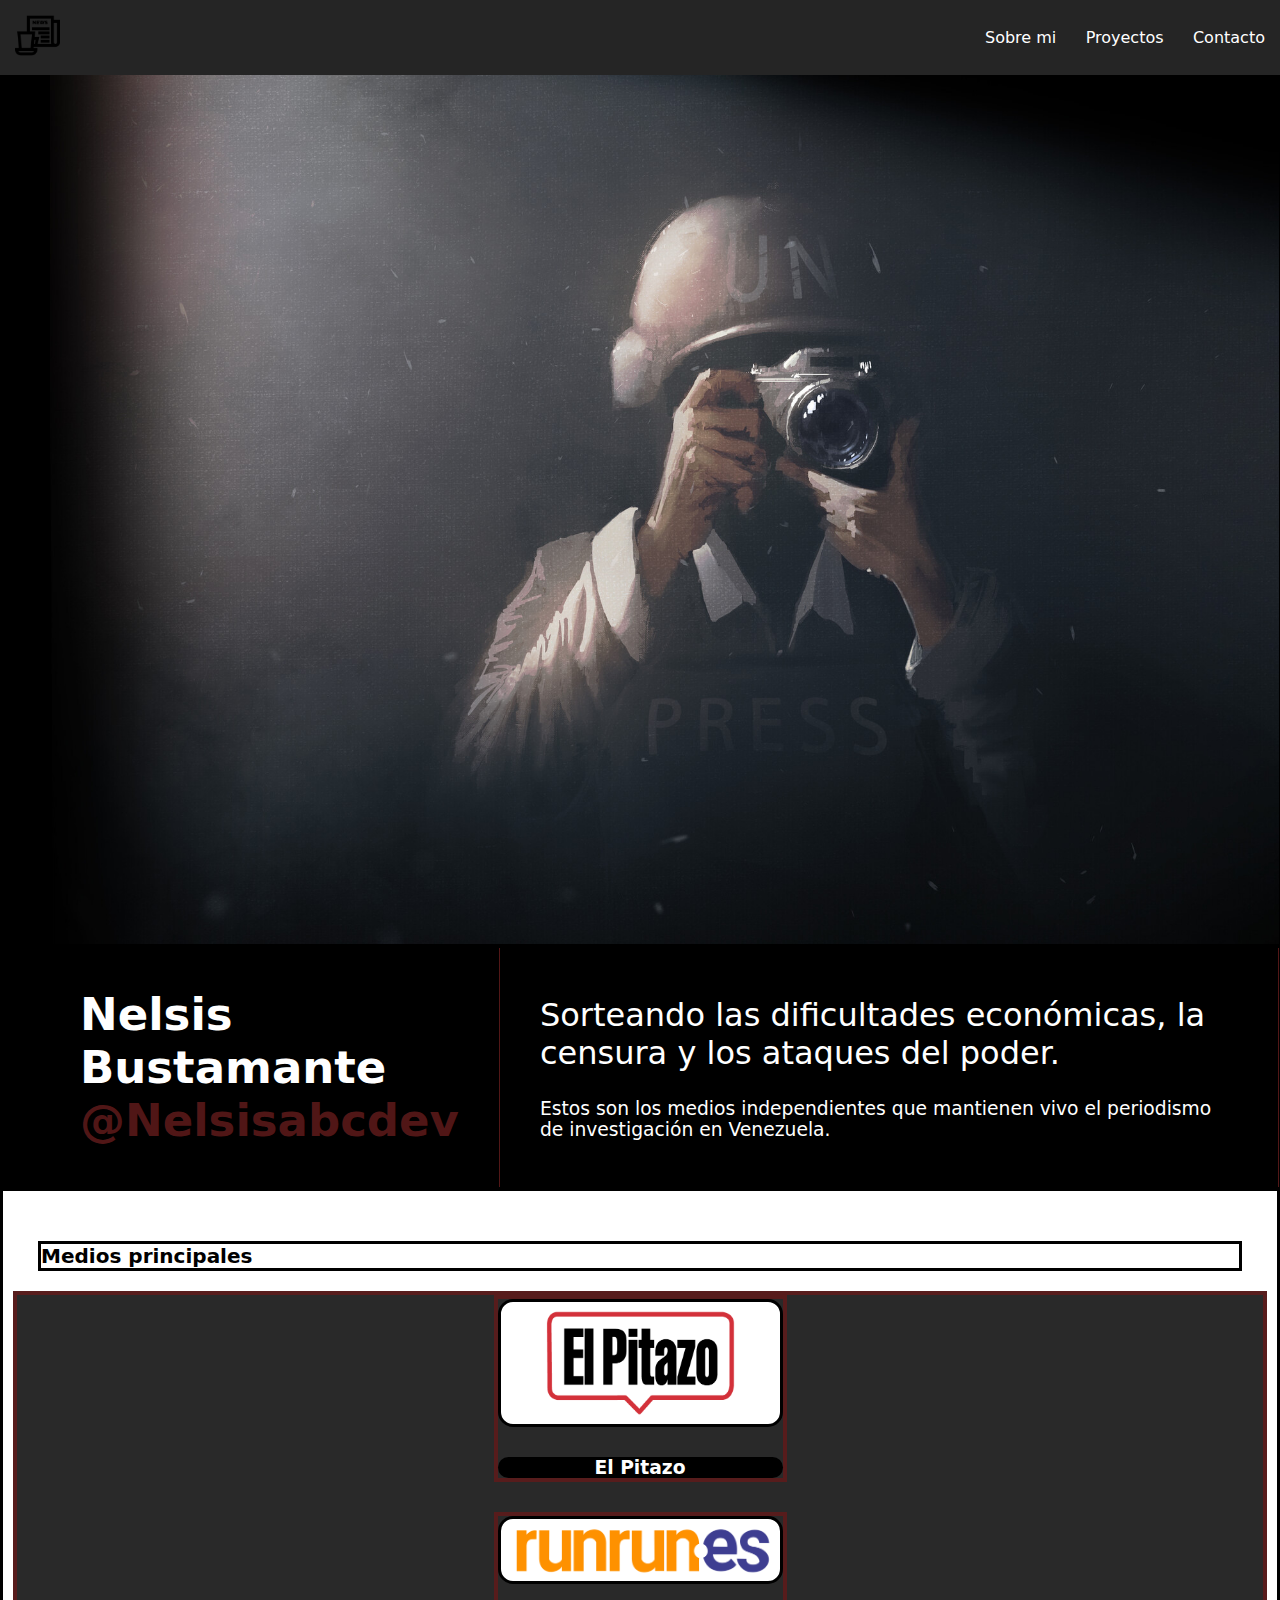
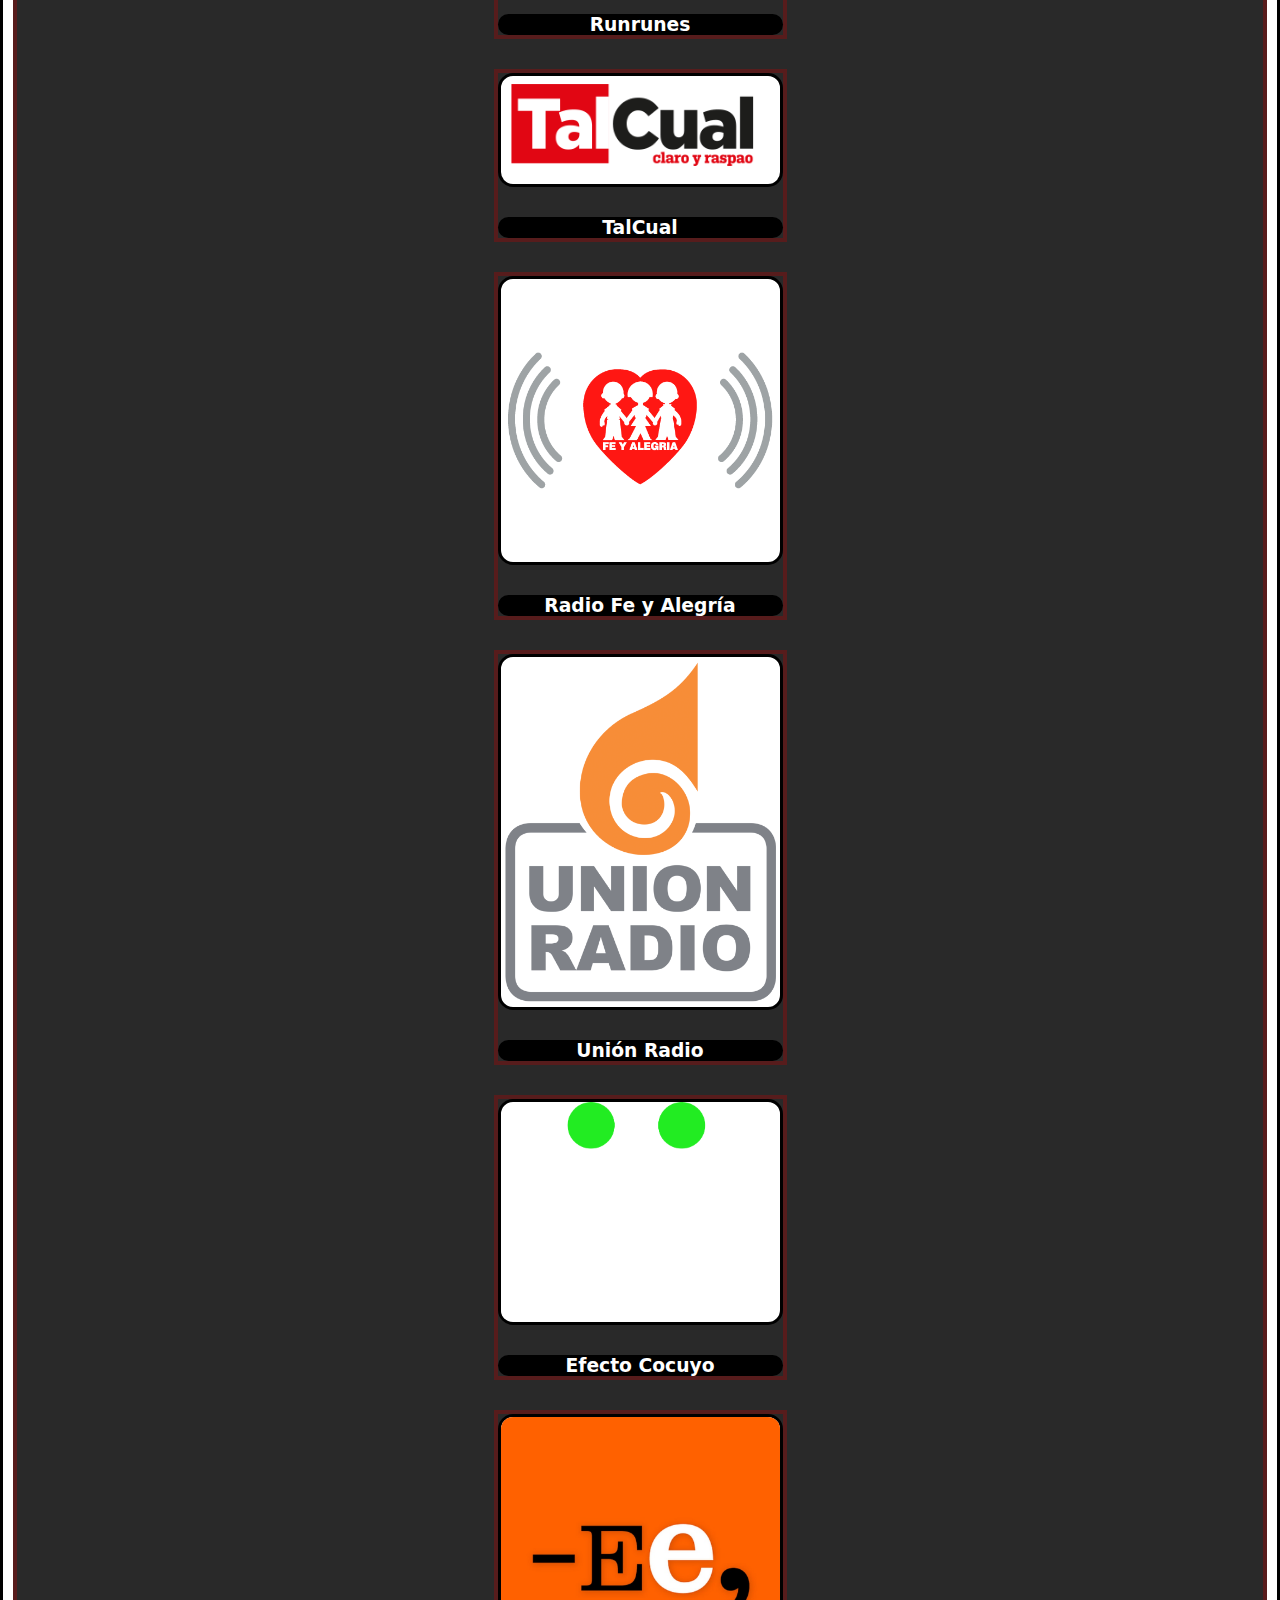
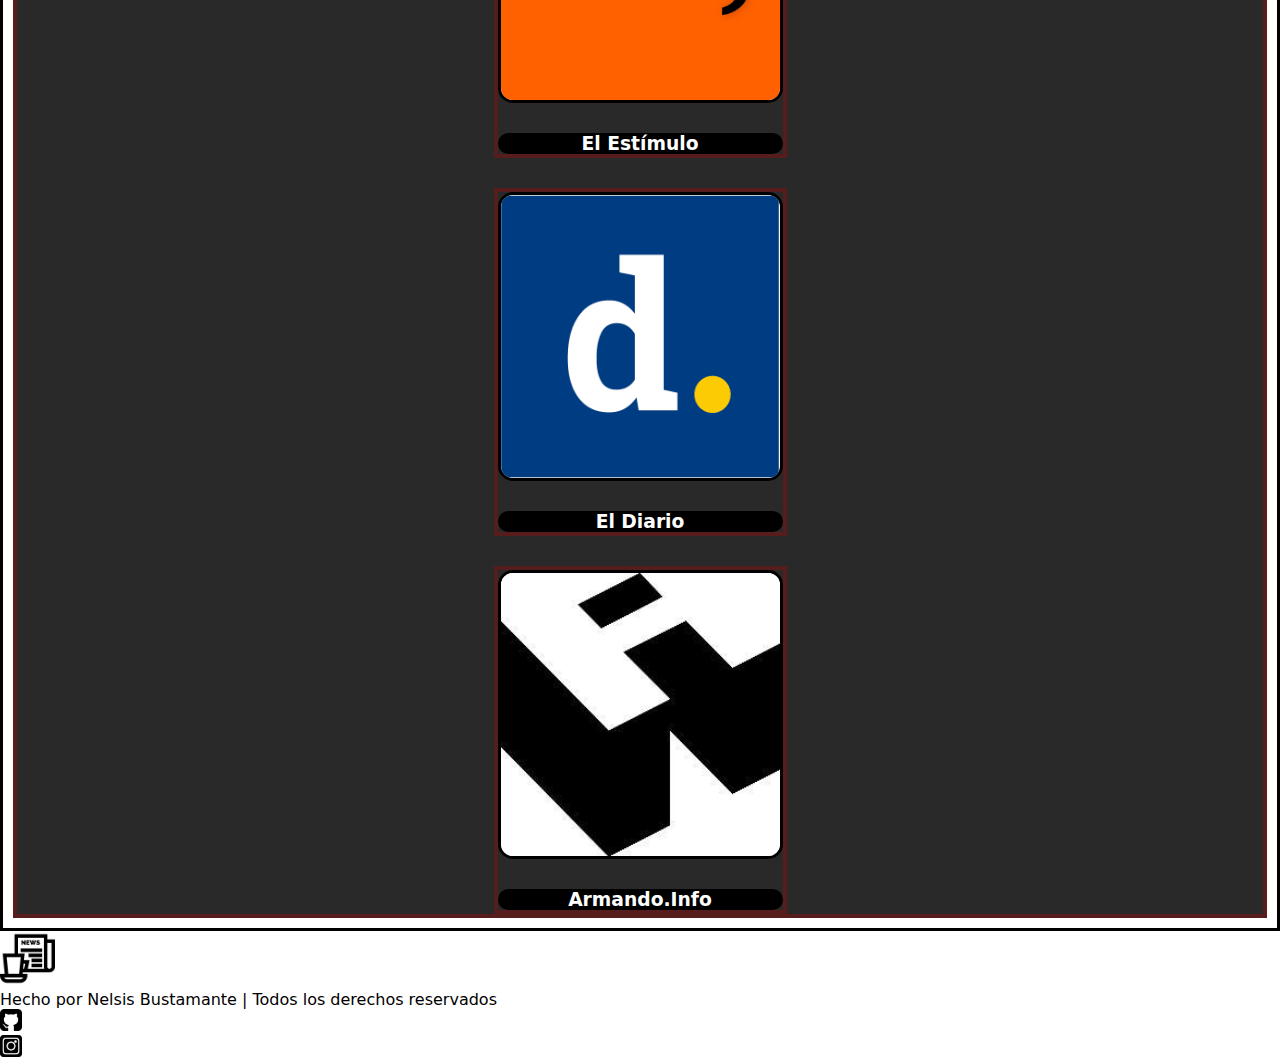
<file: index.html>
<!DOCTYPE html>
<html lang="en">
<head>
    <meta charset="UTF-8">
    <meta name="viewport" content="width=device-width, initial-scale=1.0">
    <title>MediosHoy</title>
    <link rel="stylesheet" href="./CSS/main.css">

</head>
<body>
    <body>
        <nav class="navbar">
          <div class="navbar-logo">
            <a href="/">
             <img src="img/periodico.png" alt="navbar-logo" width="45px" height="45px">
            </a>
          </div>
          <div class="navbar-list">
            <ul class="navbar-ul">
              <a href="#Sobre mi">
                <li class="navbar-li">Sobre mi</li></a>
                <a href="#Proyectos">
                <li class="navbar-li">Proyectos</li></a>
                <a href="Contacto">
                <li class="navbar-li">Contacto</li></a>
            </ul>
          </div>
          <div id="menu" class="navbar-menu">
        </div>
        </nav>

        <div class="menu-mobile inactive">
          <ul>
            <li>
              <a href="#">About</a>
            </li>
            <li>
              <a href="#">Project</a>
            </li>
            <li>
              <a href="#">Contact</a>
            </li>
          </ul>
        </div>

        <main class="wrapper">
            <section class="hero">
              <div class="hero__img">
                <img src="img/Press-banner.jpg" alt="banner">
              </div>
              <div class="hero-description" id="about">
                <div>
                  <span class="hero__span">Nelsis Bustamante</span>
                  <span class="hero__span">@Nelsisabcdev</span>
                </div>
            
                <div class="hero-resumen">
                <h1 class="hero__h1">
                  <p>
                    Sorteando las dificultades económicas, la censura y los ataques del poder.
                  </p>
                </h1>
                <h3 class="hero__h2">
                  <p>
                    Estos son los medios independientes que mantienen vivo el periodismo de investigación en Venezuela.
                  </p>
                </h3>
              </div>
    
              </div>
            </main>
            </section>  

            <section class="medios">
                <h2 class="title"> Medios principales</h2>
                <div class="characters" id="content">
            
            <div class="grid-characters">

                <div class="grid-characters"><div class="photo">
                    <img src="./img/El-pitazo-logo.png" alt="Logo de El Pitazo">
                </div>
                <div class="nombre__h3">
                  <h3>El Pitazo</h3></div></div>
              

                <div class="grid-characters"> <div class="photo">
                    <img src="./img/Runrune-logo.png" alt="Logo de Runrunes">
                </div>
                <div class="nombre__h3">
                  <h3>Runrunes</h3></div></div>
                 

               <div class="grid-characters"><div class="photo">
                    <img src="./img/Logo-talcual.png" alt="Logo de TalCual">
                </div>
                <div class="nombre__h3">
                  <h3>TalCual</h3></div></div>
                  

                <div class="grid-characters"><div class="photo">
                    <img src="./img/RadioFeyAlegria-logo.png" alt="Logo de Radio Fe y Alegría">
                </div>
                <div class="nombre__h3">
                  <h3>Radio Fe y Alegría</h3></div></div>
                  

                <div class="grid-characters"><div class="photo">
                    <img src="./img/UnionRadio-logo.png" alt="Logo de Union Radio">
                </div>
                <div class="nombre__h3">
                  <h3>Unión Radio</h3></div></div>
                  

                <div class="grid-characters"><div class="photo">
                    <img src="./img/EfectoCocuyo-logo-.png" alt="Logo de Efecto Cocuyo">
                </div>
                <div class="nombre__h3">
                  <h3>Efecto Cocuyo</h3></div></div>
                  

              <div class="grid-characters"><div class="photo">
                    <img src="./img/ElEstimulo-logo.jpg" alt="Logo de El Estímulo">
                </div>
                <div class="nombre__h3">
                  <h3> El Estímulo</h3></div></div>
                  

                <div class="grid-characters"><div class="photo">
                    <img src="./img/Eldiario-logo.png" alt="Logo de El Diario">
                </div>
                <div class="nombre__h3">
                  <h3> El Diario</h3></div></div>
                  

                <div class="grid-characters"><div class="photo">
                    <img src="./img/ArmandoInfo-logo.jpeg" alt="Logo de Armando Info">
                </div>
                <div class="nombre__h3">
                  <h3> Armando.Info</h3></div></div>
                  
              </div>
            </div>
              </section>

    <footer class="footer">
<div class="footer-logo">
    <img src="./img/periodico.png" alt="MediosHoy logo footer" width="55" height="55">
</div>
<div class="footer-autor">
    <p class="autor">
        Hecho por Nelsis Bustamante | Todos los derechos reservados
    </p>


</div>
<div class="footer -social">
<div class="github-imagen">
    <img src="./img/signo-de-github.png" alt="Github logo" width="22" height="22">

</div>
<div class="Instagram-logo">
<img src="./img/instagram.png" alt="Instagram-logo" width="22" height="22">
</div>
</div>
</footer>

</body>
</html>
</file>
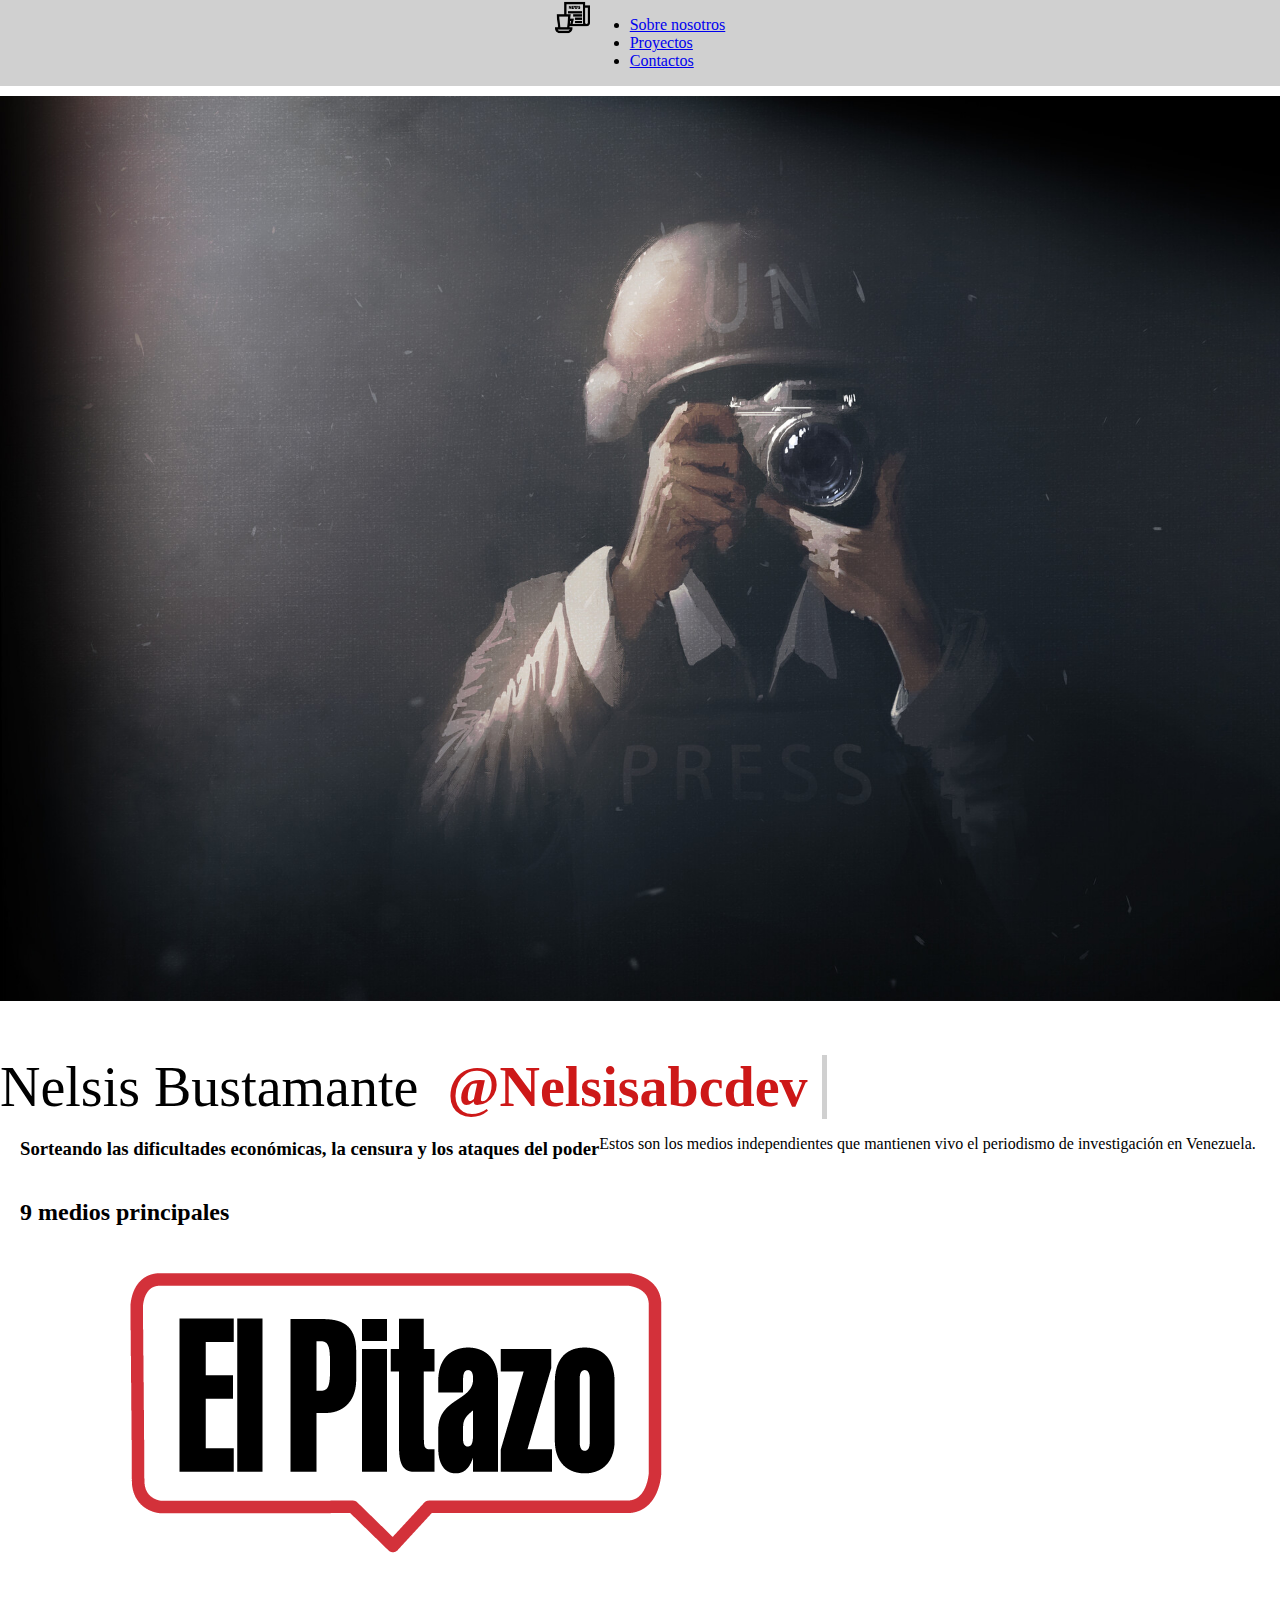
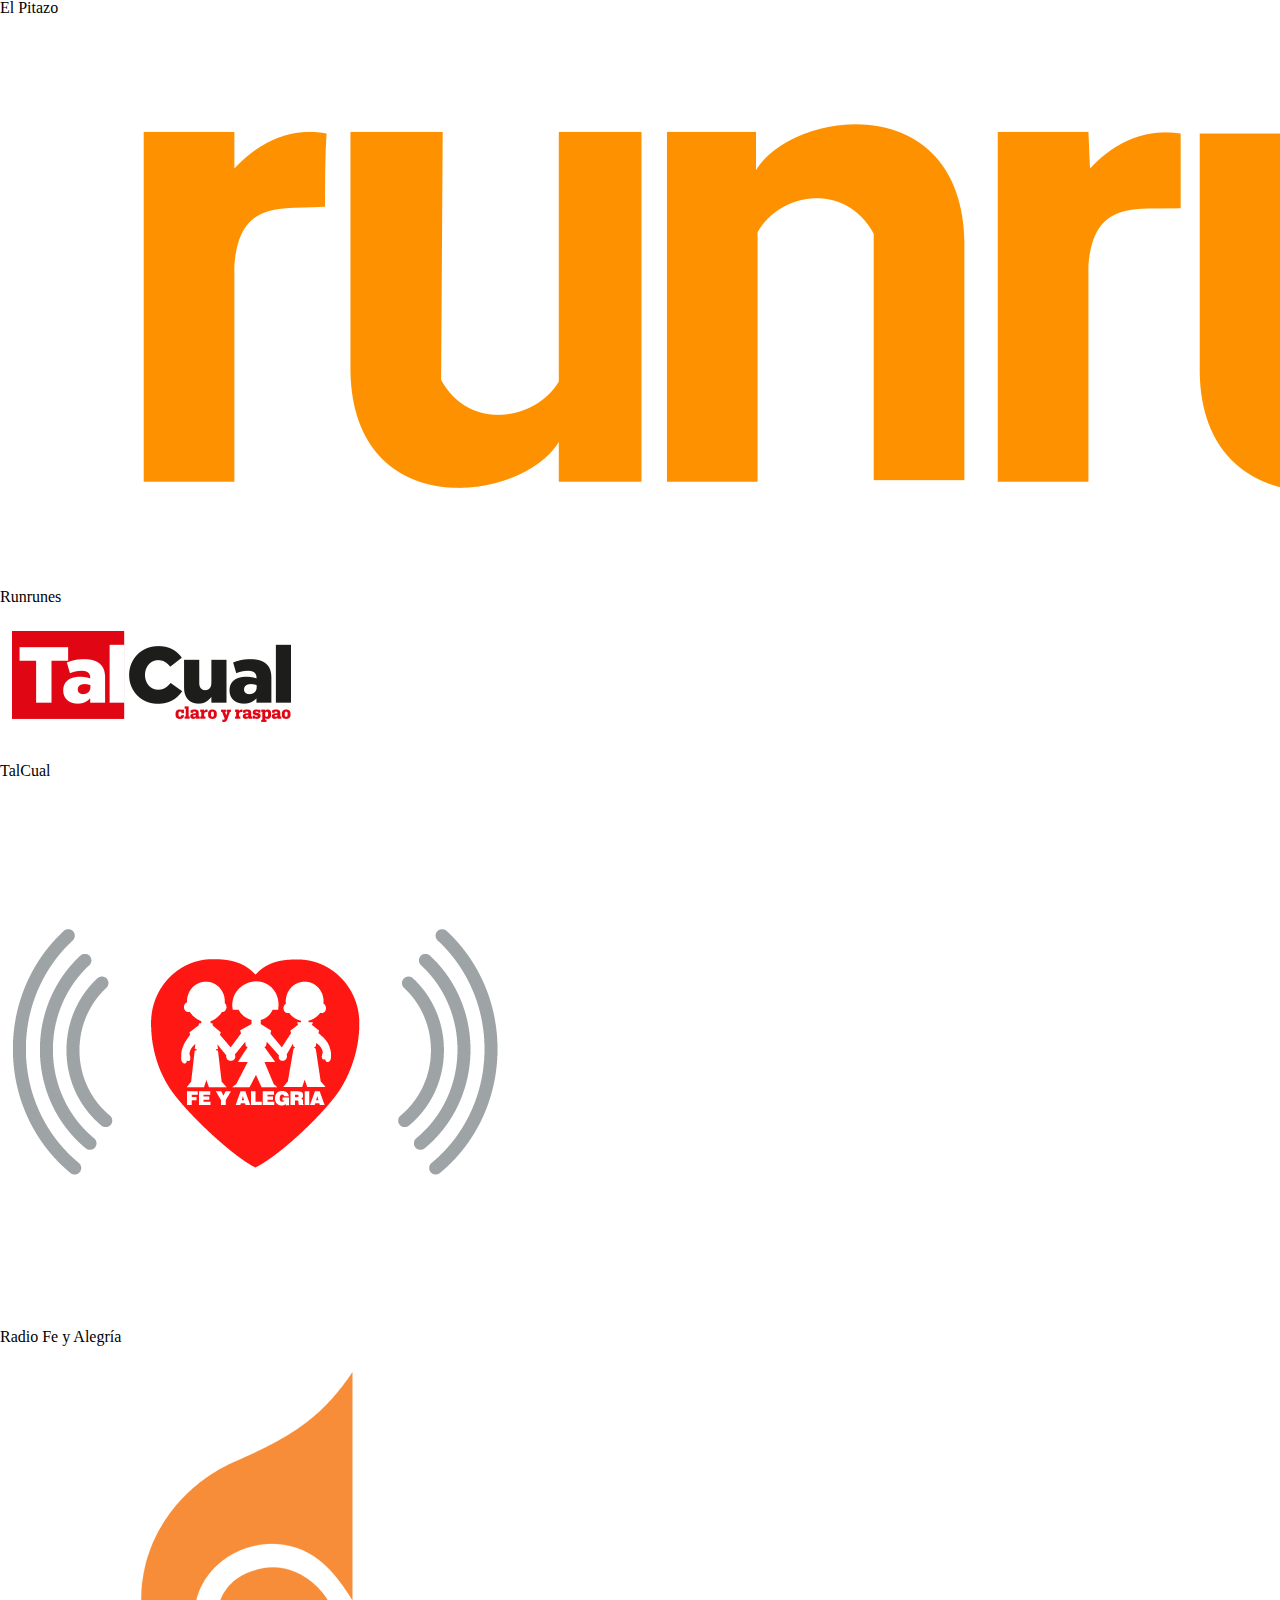
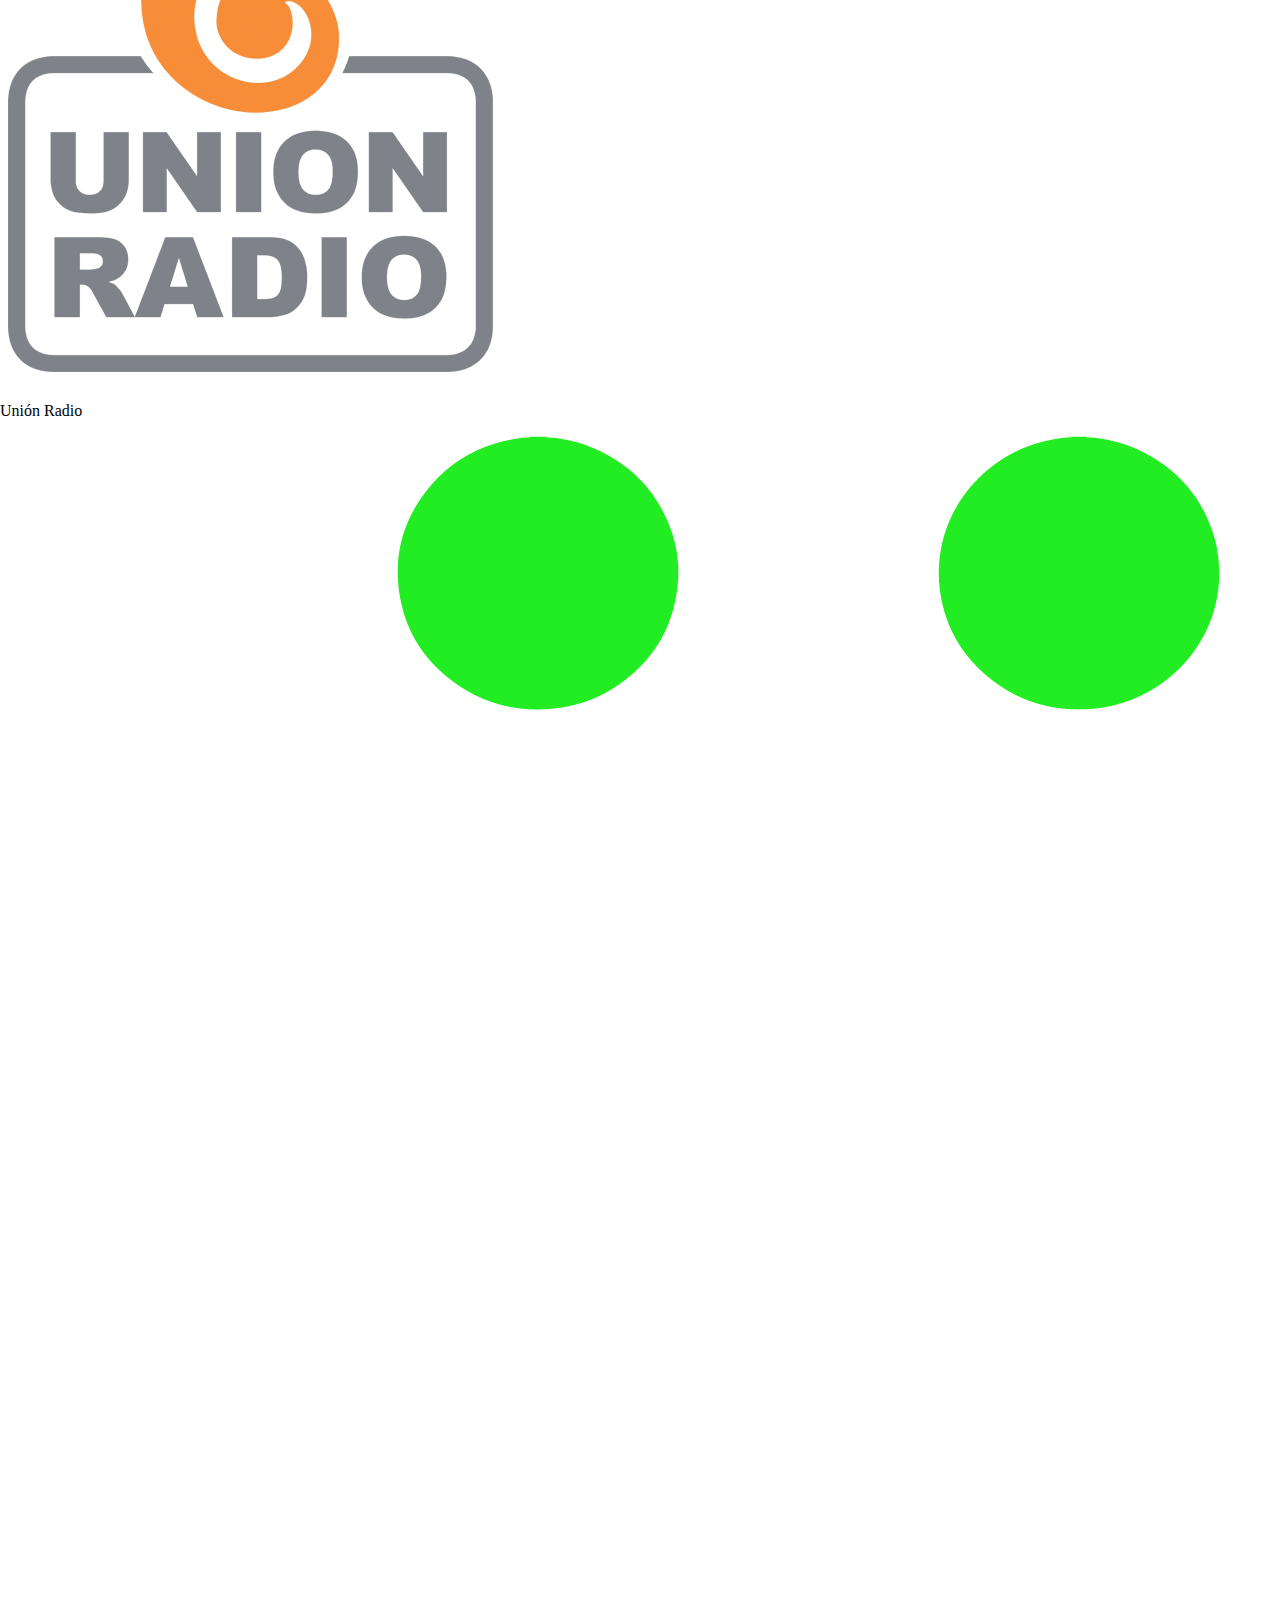
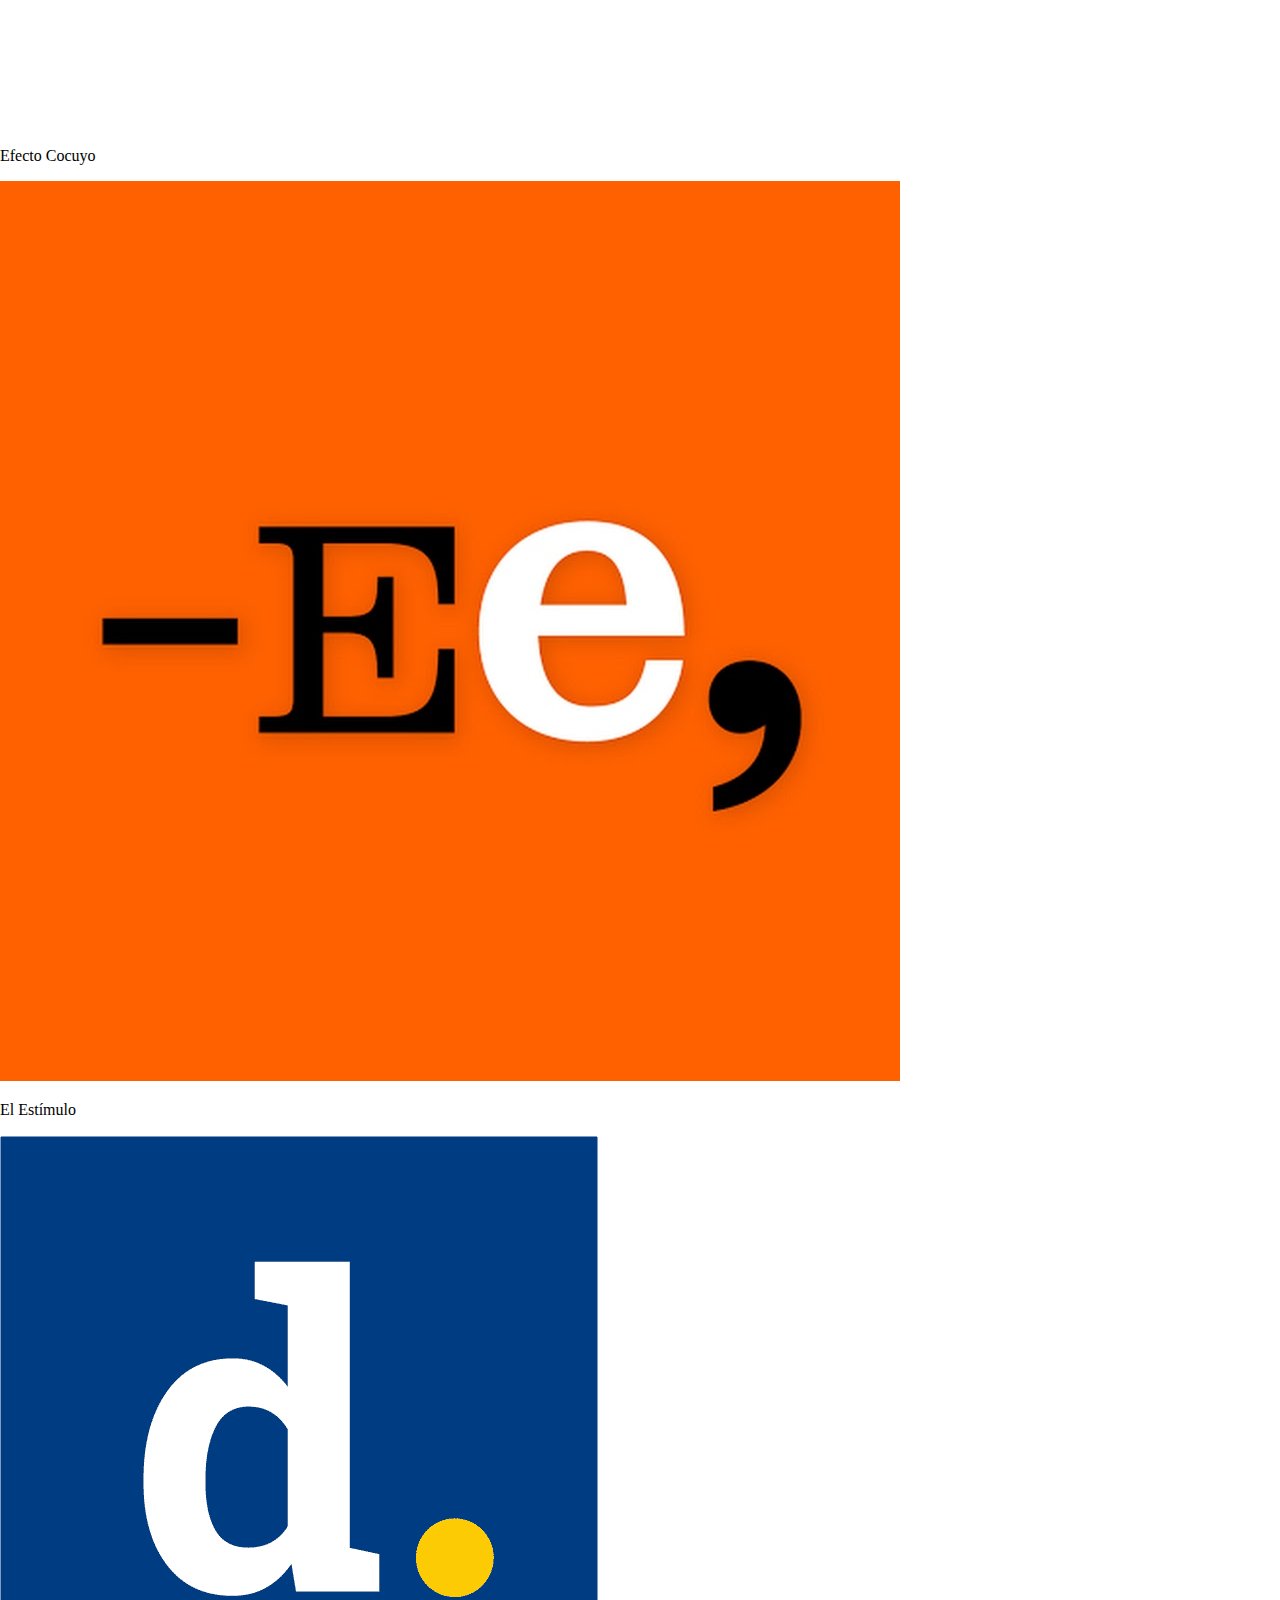
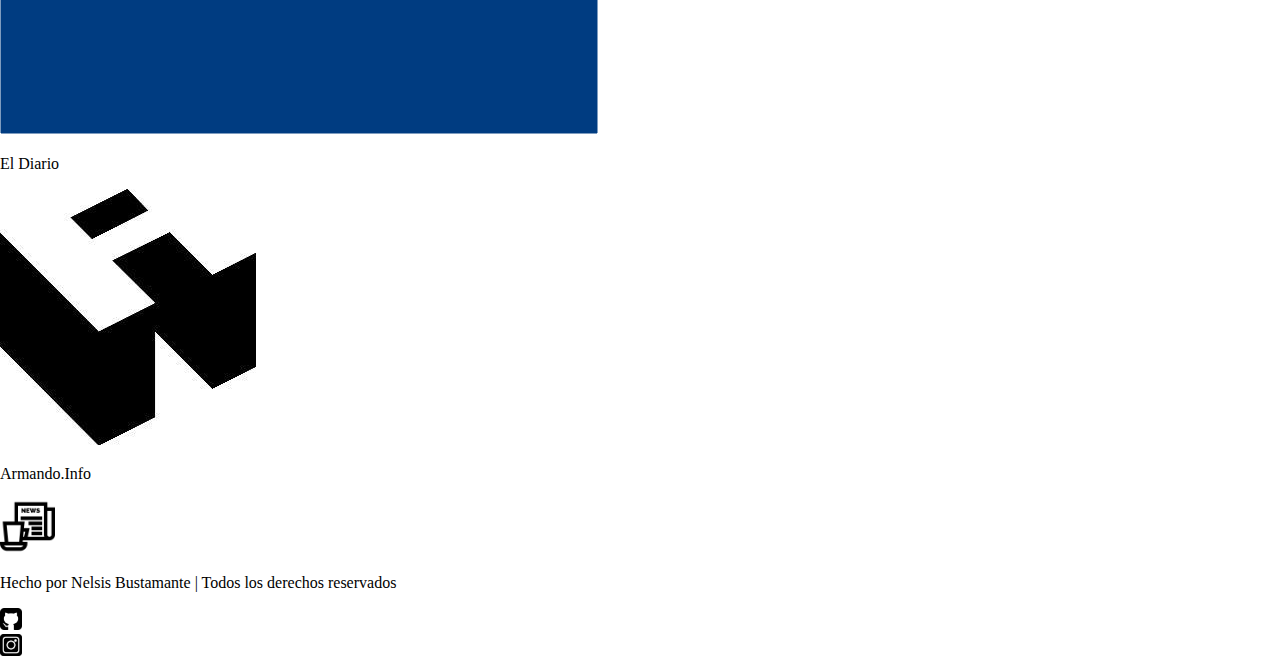
<file: Landing-page-Medioshoy/index.html>
<!DOCTYPE html>
<html lang="en">
<head>
    <meta charset="UTF-8">
    <meta name="viewport" content="width=device-width, initial-scale=1.0">
    <title>MediosIndependientesVE</title>
    <link rel="stylesheet" href="./CSS/index.css">
</head>
<body>
<header class="header">
    <div class="header-logo">
    <img src="./img/periodico.png" alt="logo de MediosHoy" width="35" height="35">
    </div>
    <nav class="header-nav">
       <div class="header-menu">

       </div> 
        <ul>
            <li class="nav-ul"> <a href="#">
                Sobre nosotros
            </a></li>
            <li class="nav-ul-li"><a href="#">
             Proyectos   
            </a>
            </li>
            <li class="nav-ul-li"><a href="#">
                Contactos
            </a>

            </li>
    
        </ul>
    </nav>

</header>

<main class="main-content">
<section class="section-description">
    <div class="section-description__banner">
        <img src="./img/Press-banner.jpg" alt="Nicolas Bourgade Lasco art">
    </div>
<div class="section-title">
    <div>
    <span class="title-span"> Nelsis Bustamante </span>
    <span class="title-span"> @Nelsisabcdev</span>
    </div>
</div>
<div id="title">
<div class="title">
    <h3>Sorteando las dificultades económicas, la censura y los ataques del poder</h3>
</div>
</div>
<div class="secction-parrafo">
    <p class="parrafo">
      Estos son los medios independientes que mantienen vivo el periodismo de investigación en Venezuela.
    </p>
</div>
</section>
<section class="secction-photos">
    <div class="secction-title">
        <h2 class="title">
            9 medios principales
        </h2>
    </div>
<div class="photos-container">
    <div class="photo">
        <img src="./img/El-pitazo-logo.png" alt="Logo de El Pitazo">
        <p>El Pitazo</p>

    </div>
    <div class="photo">
        <img src="./img/Runrune-logo.png" alt="Logo de Runrunes">
        <p>Runrunes</p>

    </div>
    <div class="photo">
        <img src="./img/Logo-talcual.png" alt="Logo de TalCual">
        <p>TalCual</p>

    </div>
    <div class="photo">
        <img src="./img/RadioFeyAlegria-logo.png" alt="Logo de Radio Fe y Alegría">
        <p>Radio Fe y Alegría</p>

    </div>
    <div class="photo">
        <img src="./img/UnionRadio-logo.png" alt="Logo de Union Radio">
        <p>Unión Radio</p>

    </div>
    <div class="photo">
        <img src="./img/EfectoCocuyo-logo-.png" alt="Logo de Efecto Cocuyo">
        <p>Efecto Cocuyo</p>

    </div>
    <div class="photo">
        <img src="./img/ElEstimulo-logo.jpg" alt="Logo de El Estímulo">
        <p>El Estímulo</p>

    </div>
    <div class="photo">
        <img src="./img/Eldiario-logo.png" alt="Logo de El Diario">
        <p>El Diario</p>

    </div>
    <div class="photo">
        <img src="./img/ArmandoInfo-logo.jpeg" alt="Logo de Armando Info">
        <p>Armando.Info</p>

    </div>

</div>
</section>

</main>
<footer class="footer">
<div class="footer-logo">
    <img src="./img/periodico.png" alt="MediosHoy logo footer" width="55" height="55">
</div>
<div class="footer-autor">
    <p class="autor">
        Hecho por Nelsis Bustamante | Todos los derechos reservados
    </p>


</div>
<div class="footer -social">
<div class="github-imagen">
    <img src="./img/signo-de-github.png" alt="Github logo" width="22" height="22">

</div>
<div class="Instagram-logo">
<img src="./img/instagram.png" alt="Instagram-logo" width="22" height="22">
</div>
</div>
</footer>
</body>
</html>
</file>
<file: CSS/main.css>
@import "./header.css";
@import "./wrapper.css";
@import "./main.css";
@import "./hero.css";
@import "./medios.css";

:root {
--color-text: #f73030;
--bg: #000000;
--font: system-ui;
--gray: #292929; 
--grisfuerte:#252525;
--white: #ffffff; 
--brown: #5f1b1bdc;

}

*{
margin: 0;
box-sizing: border-box;
}

html{
    scroll-behavior: smooth; 
}

body{
    font-family: var(--font);
    
}
</file>
<file: Landing-page-Medioshoy/CSS/index.css>
@import "./navbar.css";
@import "./section-description.css";

:root{
    --Gray: #D0D0D0;
    --red: #CD1818; 
}

body{
    margin: 0;
    padding: 0;
}
</file>
